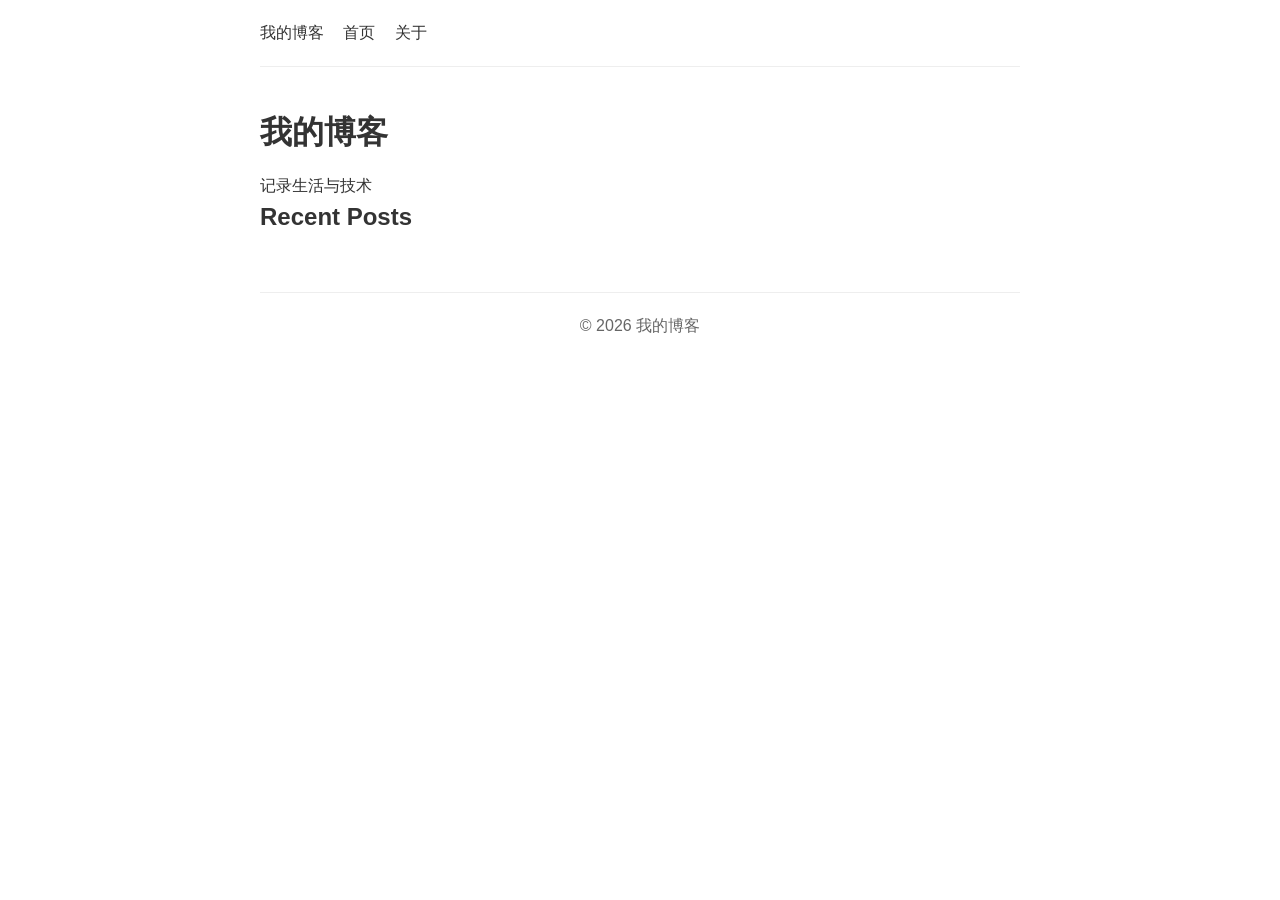
<file: index.html>
<!doctype html><html lang=zh-cn><head><meta name=generator content="Hugo 0.125.0"><meta charset=UTF-8><meta name=viewport content="width=device-width,initial-scale=1"><title>我的博客</title>
<link rel=stylesheet href=/css/style.css></head><body><header><nav><a href=/>我的博客</a>
<a href=/>首页</a>
<a href=/about/>关于</a></nav></header><main><h1>我的博客</h1><p>记录生活与技术</p><h2>Recent Posts</h2><ul></ul></main><footer><p>&copy; 2026 我的博客</p></footer></body></html>
</file>
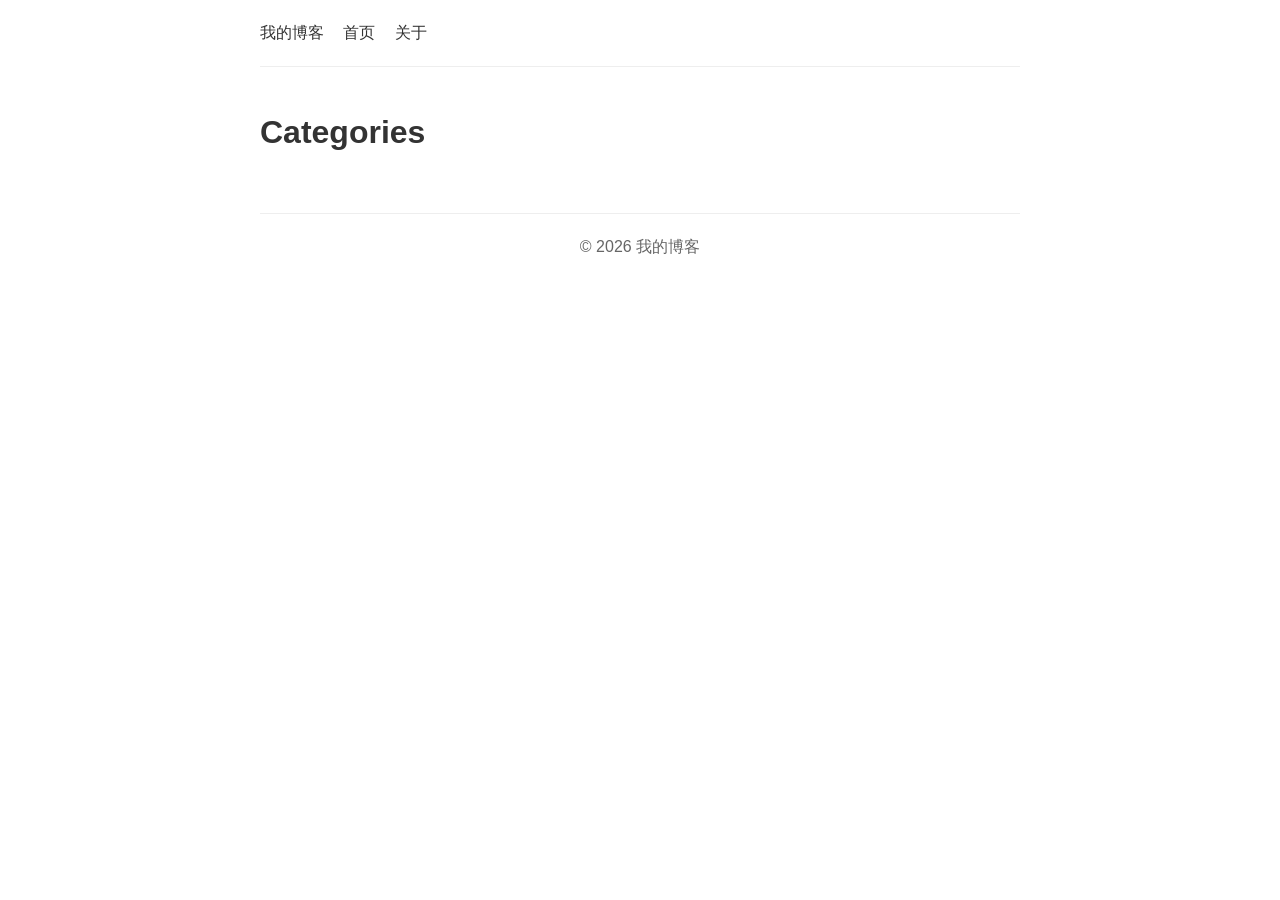
<file: categories/index.html>
<!doctype html><html lang=zh-cn><head><meta charset=UTF-8><meta name=viewport content="width=device-width,initial-scale=1"><title>Categories | 我的博客</title>
<link rel=stylesheet href=/css/style.css></head><body><header><nav><a href=/>我的博客</a>
<a href=/>首页</a>
<a href=/about/>关于</a></nav></header><main><h1>Categories</h1><ul></ul></main><footer><p>&copy; 2026 我的博客</p></footer></body></html>
</file>
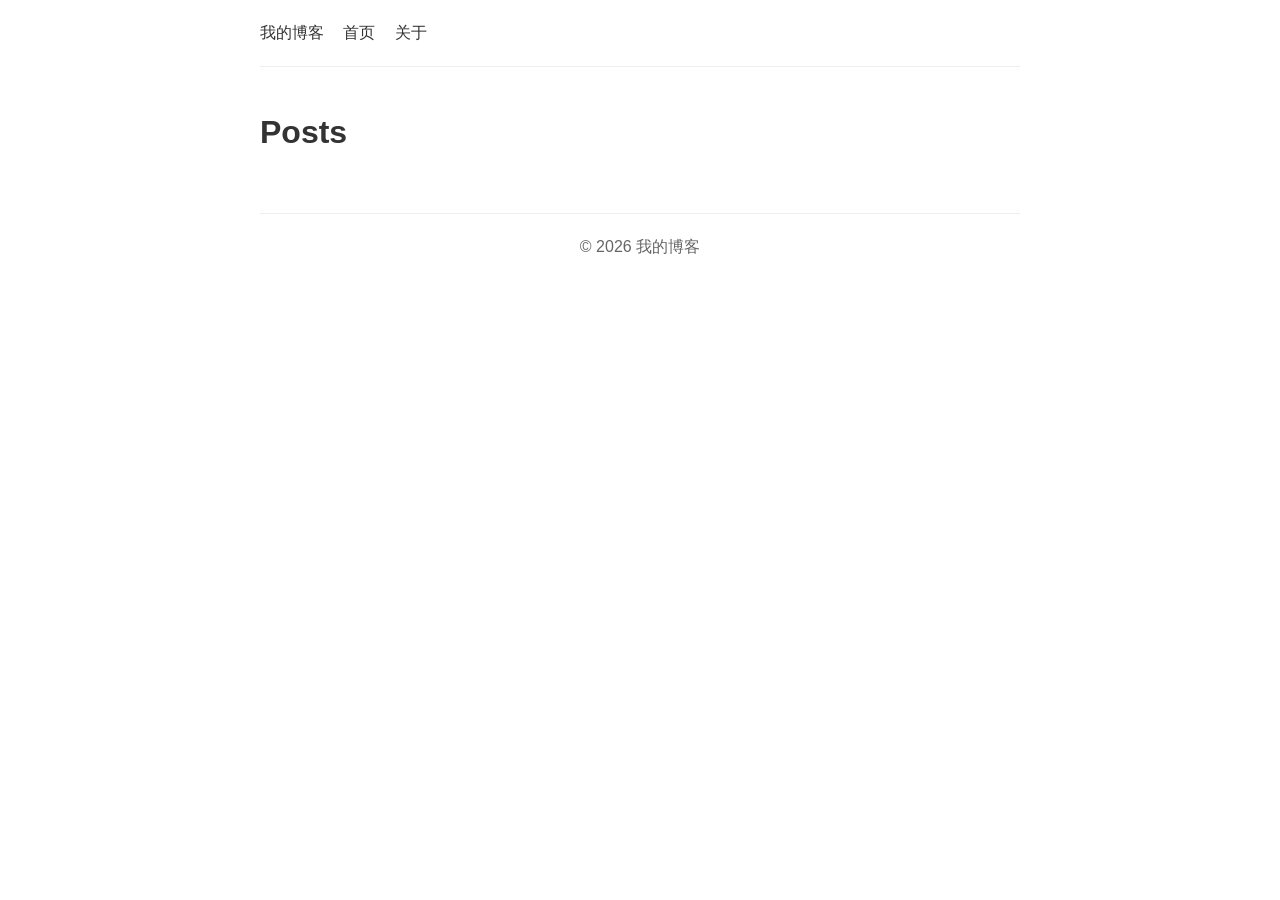
<file: posts/index.html>
<!doctype html><html lang=zh-cn><head><meta charset=UTF-8><meta name=viewport content="width=device-width,initial-scale=1"><title>Posts | 我的博客</title>
<link rel=stylesheet href=/css/style.css></head><body><header><nav><a href=/>我的博客</a>
<a href=/>首页</a>
<a href=/about/>关于</a></nav></header><main><h1>Posts</h1><ul></ul></main><footer><p>&copy; 2026 我的博客</p></footer></body></html>
</file>
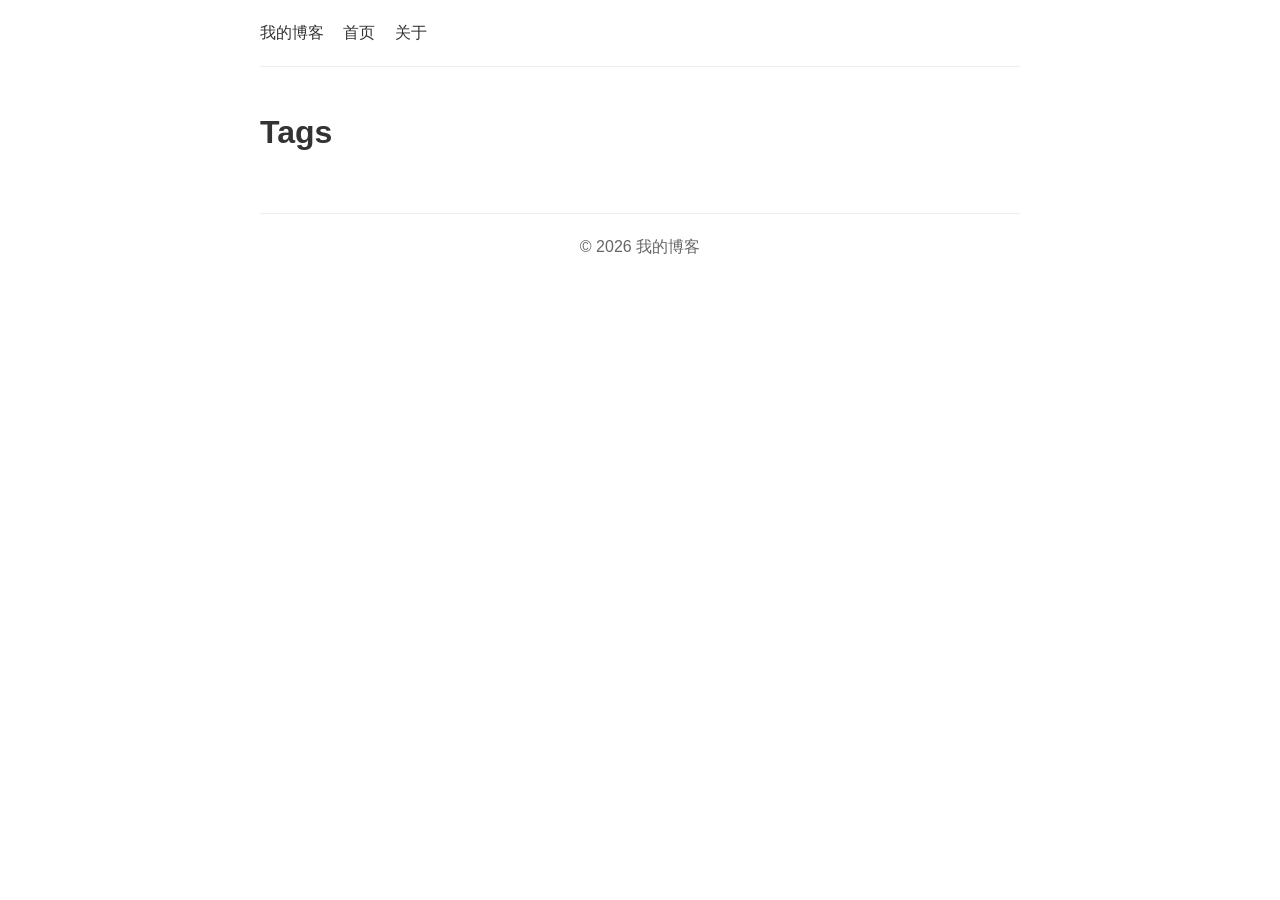
<file: tags/index.html>
<!doctype html><html lang=zh-cn><head><meta charset=UTF-8><meta name=viewport content="width=device-width,initial-scale=1"><title>Tags | 我的博客</title>
<link rel=stylesheet href=/css/style.css></head><body><header><nav><a href=/>我的博客</a>
<a href=/>首页</a>
<a href=/about/>关于</a></nav></header><main><h1>Tags</h1><ul></ul></main><footer><p>&copy; 2026 我的博客</p></footer></body></html>
</file>
